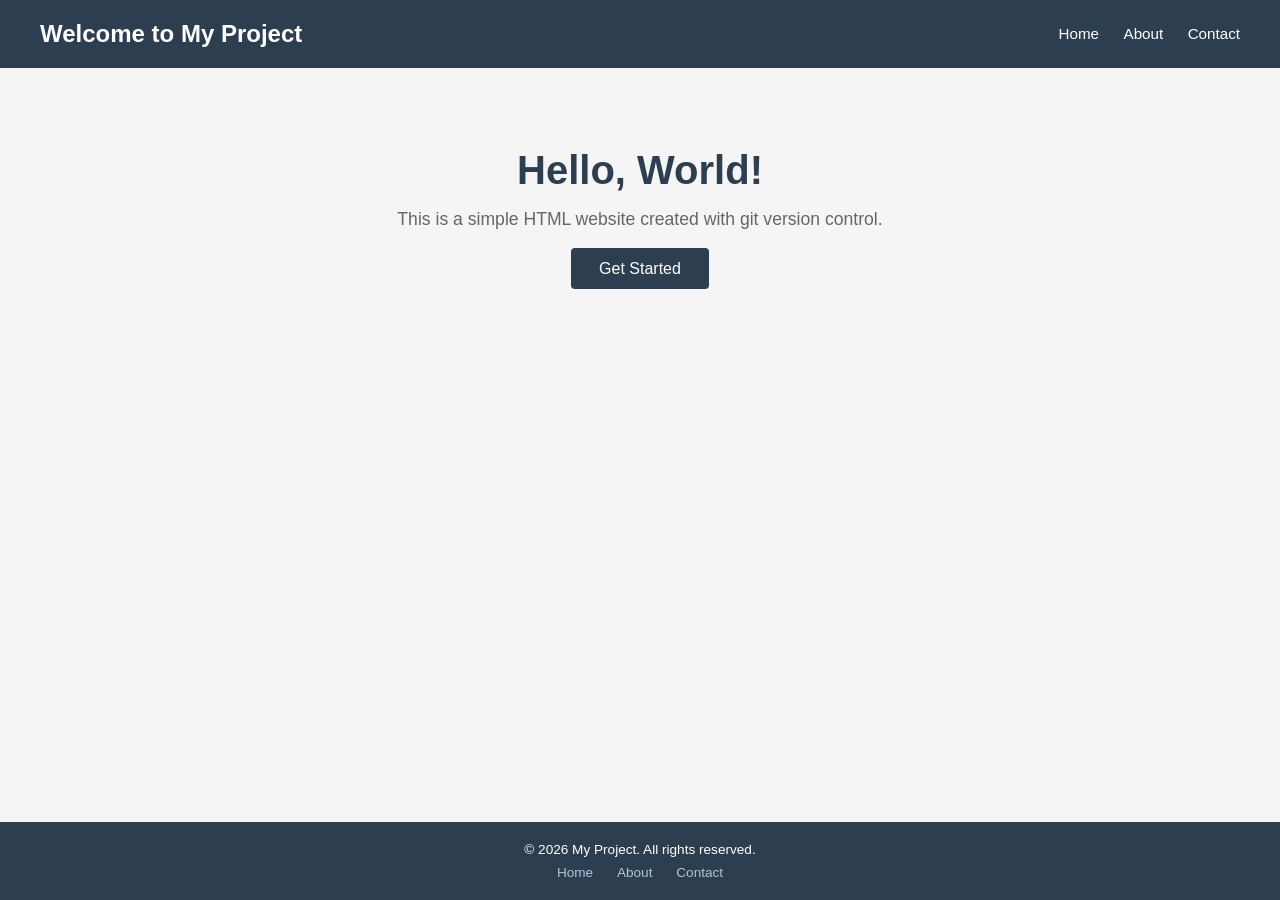
<file: index.html>
<!DOCTYPE html>
<html lang="en">
<head>
  <meta charset="UTF-8" />
  <meta name="viewport" content="width=device-width, initial-scale=1.0" />
  <title>My Project</title>
  <link rel="stylesheet" href="style.css" />
</head>
<body>
  <header>
    <h1>Welcome to My Project</h1>
    <nav>
      <a href="index.html">Home</a>
      <a href="about.html">About</a>
      <a href="contact.html">Contact</a>
    </nav>
  </header>

  <main>
    <section class="hero">
      <h2>Hello, World!</h2>
      <p>This is a simple HTML website created with git version control.</p>
      <a href="#" class="btn">Get Started</a>
    </section>
  </main>

  <footer>
    <p>&copy; 2026 My Project. All rights reserved.</p>
    <nav class="footer-links">
      <a href="index.html">Home</a>
      <a href="about.html">About</a>
      <a href="contact.html">Contact</a>
    </nav>
  </footer>
</body>
</html>
</file>
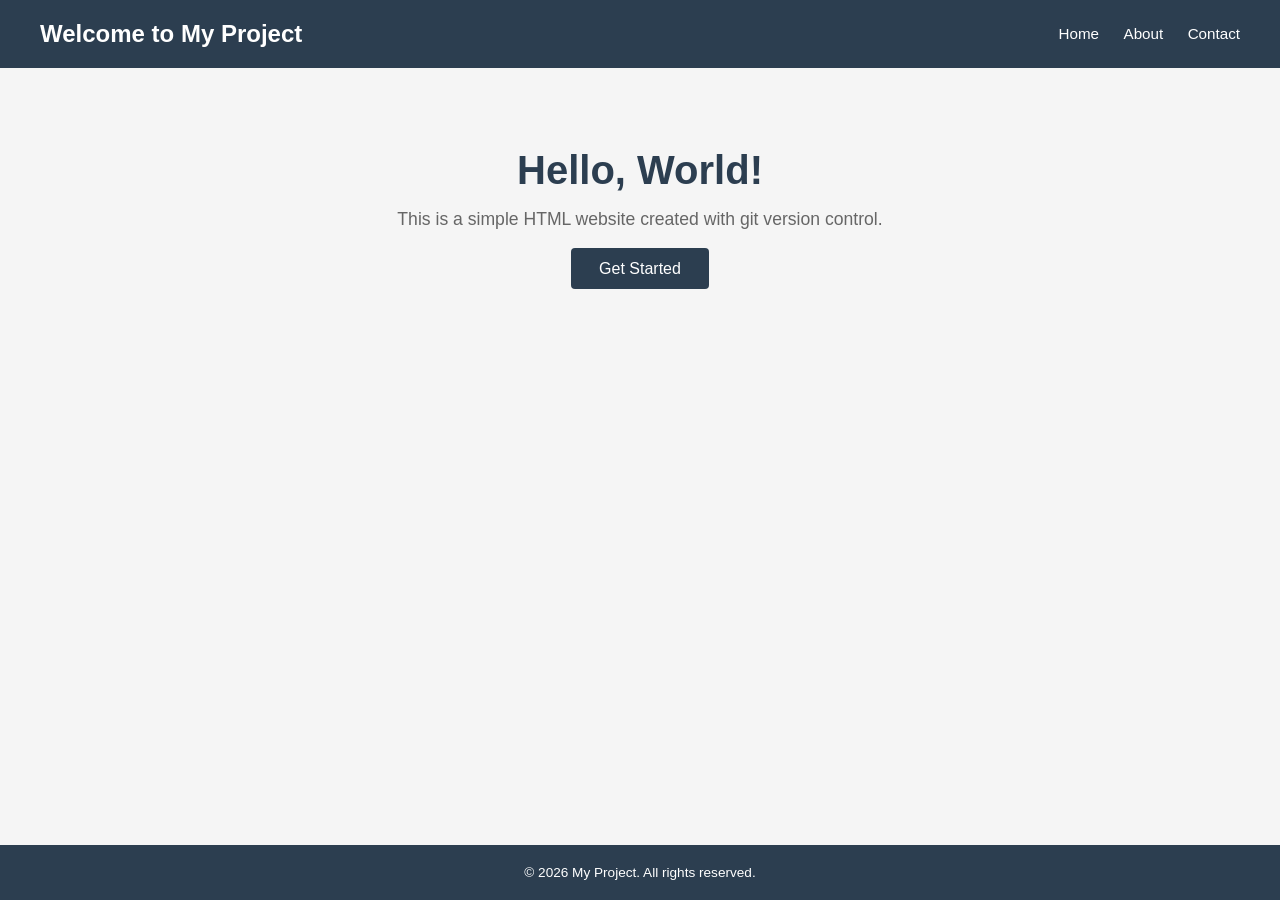
<file: my-project/index.html>
<!DOCTYPE html>
<html lang="en">
<head>
  <meta charset="UTF-8" />
  <meta name="viewport" content="width=device-width, initial-scale=1.0" />
  <title>My Project</title>
  <link rel="stylesheet" href="style.css" />
</head>
<body>
  <header>
    <h1>Welcome to My Project</h1>
    <nav>
      <a href="#">Home</a>
      <a href="#">About</a>
      <a href="#">Contact</a>
    </nav>
  </header>

  <main>
    <section class="hero">
      <h2>Hello, World!</h2>
      <p>This is a simple HTML website created with git version control.</p>
      <a href="#" class="btn">Get Started</a>
    </section>
  </main>

  <footer>
    <p>&copy; 2026 My Project. All rights reserved.</p>
  </footer>
</body>
</html>
</file>
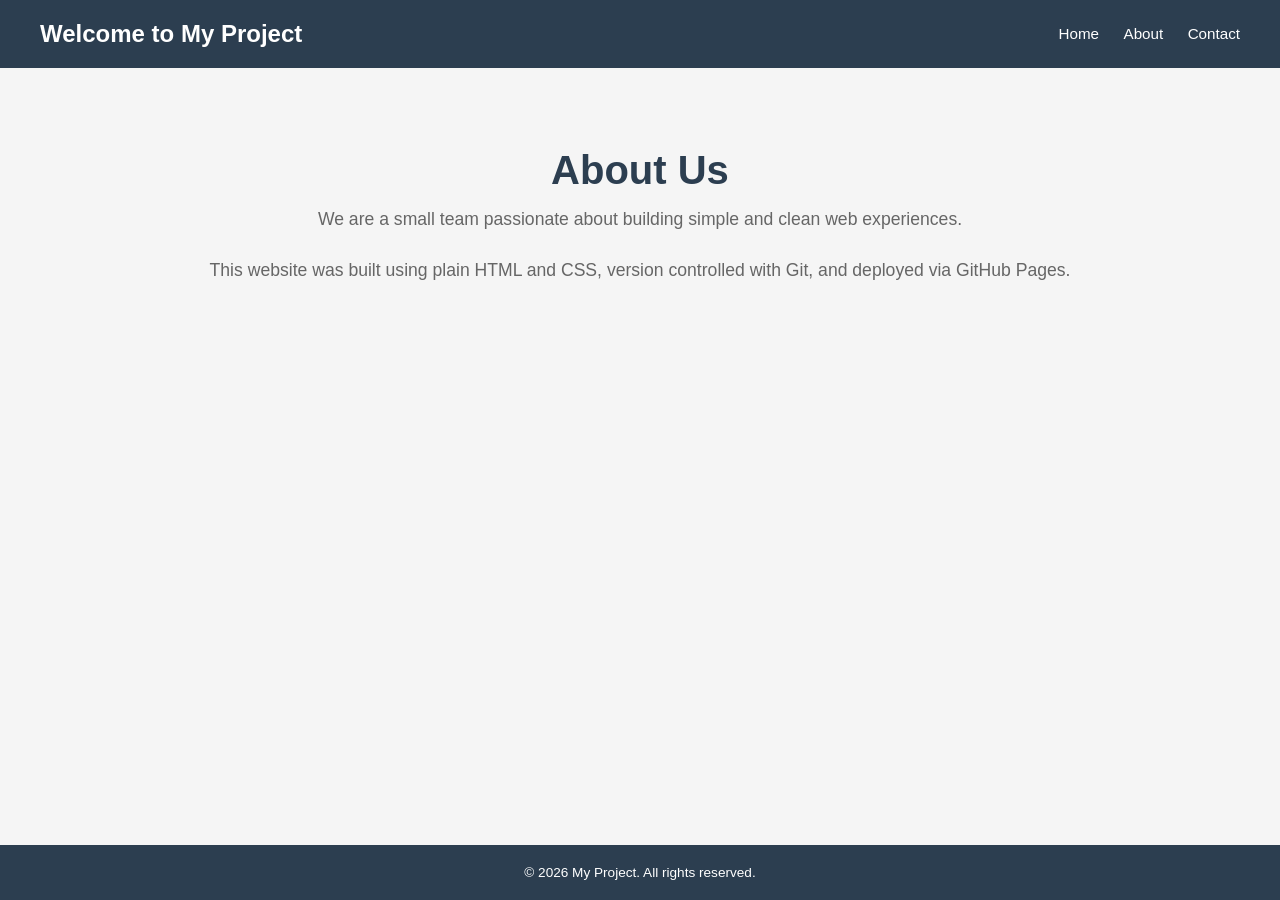
<file: about.html>
<!DOCTYPE html>
<html lang="en">
<head>
  <meta charset="UTF-8" />
  <meta name="viewport" content="width=device-width, initial-scale=1.0" />
  <title>About - My Project</title>
  <link rel="stylesheet" href="style.css" />
</head>
<body>
  <header>
    <h1>Welcome to My Project</h1>
    <nav>
      <a href="index.html">Home</a>
      <a href="about.html">About</a>
      <a href="contact.html">Contact</a>
    </nav>
  </header>

  <main>
    <section class="hero">
      <h2>About Us</h2>
      <p>We are a small team passionate about building simple and clean web experiences.</p>
      <p style="margin-top: 16px; color: #666;">This website was built using plain HTML and CSS, version controlled with Git, and deployed via GitHub Pages.</p>
    </section>
  </main>

  <footer>
    <p>&copy; 2026 My Project. All rights reserved.</p>
  </footer>
</body>
</html>
</file>
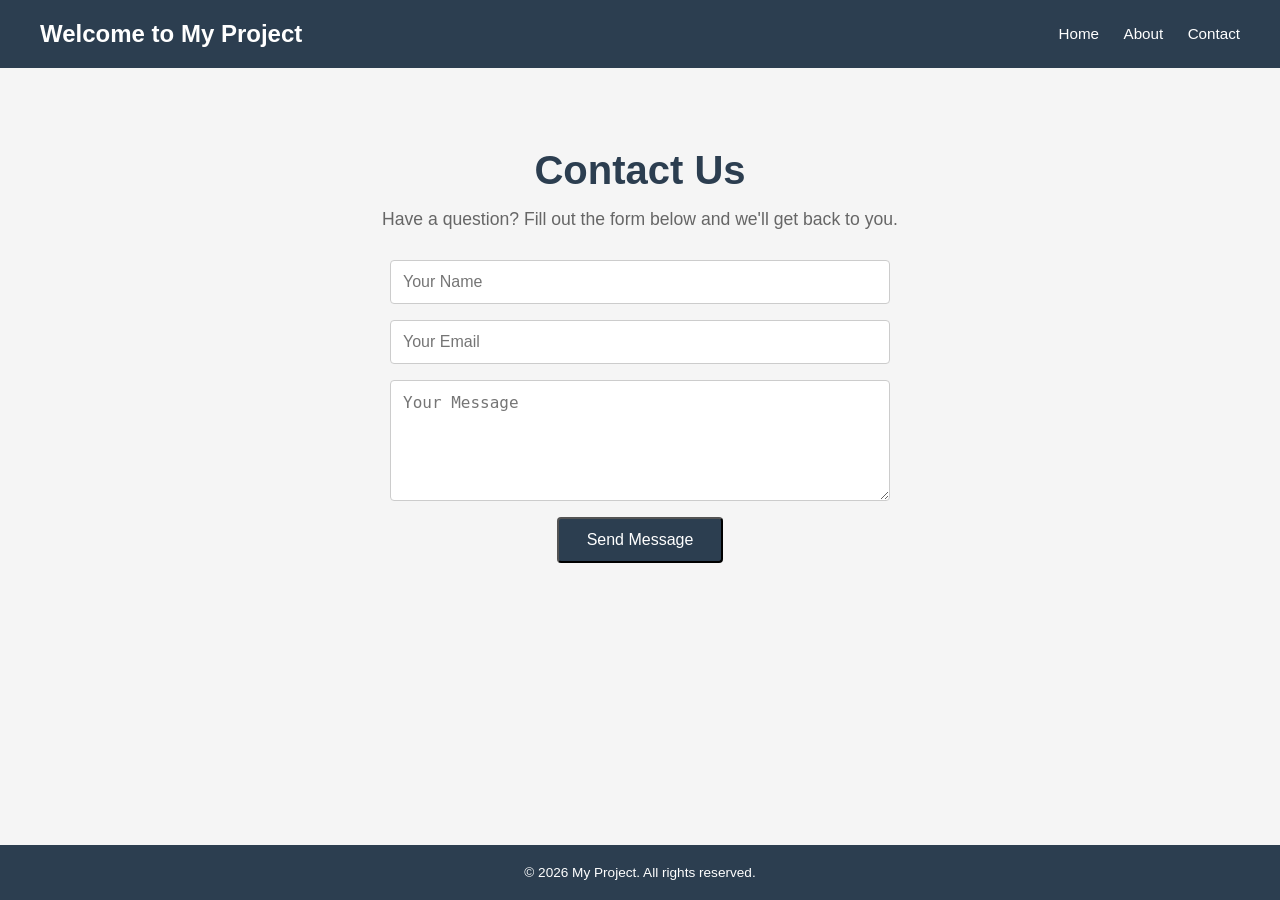
<file: contact.html>
<!DOCTYPE html>
<html lang="en">
<head>
  <meta charset="UTF-8" />
  <meta name="viewport" content="width=device-width, initial-scale=1.0" />
  <title>Contact - My Project</title>
  <link rel="stylesheet" href="style.css" />
</head>
<body>
  <header>
    <h1>Welcome to My Project</h1>
    <nav>
      <a href="index.html">Home</a>
      <a href="about.html">About</a>
      <a href="contact.html">Contact</a>
    </nav>
  </header>

  <main>
    <section class="hero">
      <h2>Contact Us</h2>
      <p>Have a question? Fill out the form below and we'll get back to you.</p>
      <form class="contact-form">
        <input type="text" placeholder="Your Name" required />
        <input type="email" placeholder="Your Email" required />
        <textarea rows="5" placeholder="Your Message" required></textarea>
        <button type="submit" class="btn">Send Message</button>
      </form>
    </section>
  </main>

  <footer>
    <p>&copy; 2026 My Project. All rights reserved.</p>
  </footer>
</body>
</html>
</file>
<file: style.css>
* {
  margin: 0;
  padding: 0;
  box-sizing: border-box;
}

body {
  font-family: Arial, sans-serif;
  color: #333;
  background-color: #f5f5f5;
}

header {
  background-color: #2c3e50;
  color: white;
  padding: 20px 40px;
  display: flex;
  justify-content: space-between;
  align-items: center;
}

header h1 {
  font-size: 1.5rem;
}

nav a {
  color: white;
  text-decoration: none;
  margin-left: 20px;
  font-size: 0.95rem;
}

nav a:hover {
  text-decoration: underline;
}

.hero {
  text-align: center;
  padding: 80px 20px;
}

.hero h2 {
  font-size: 2.5rem;
  margin-bottom: 16px;
  color: #2c3e50;
}

.hero p {
  font-size: 1.1rem;
  margin-bottom: 30px;
  color: #666;
}

.btn {
  background-color: #2c3e50;
  color: white;
  padding: 12px 28px;
  text-decoration: none;
  border-radius: 4px;
  font-size: 1rem;
}

.btn:hover {
  background-color: #1a252f;
}

.contact-form {
  display: flex;
  flex-direction: column;
  align-items: center;
  gap: 16px;
  margin-top: 30px;
}

.contact-form input,
.contact-form textarea {
  width: 100%;
  max-width: 500px;
  padding: 12px;
  border: 1px solid #ccc;
  border-radius: 4px;
  font-size: 1rem;
}

.contact-form textarea {
  resize: vertical;
}

footer {
  text-align: center;
  padding: 20px;
  background-color: #2c3e50;
  color: white;
  font-size: 0.85rem;
  position: fixed;
  bottom: 0;
  width: 100%;
}

.footer-links {
  margin-top: 8px;
}

.footer-links a {
  color: #aec6d8;
  text-decoration: none;
  margin: 0 10px;
  font-size: 0.85rem;
}

.footer-links a:hover {
  text-decoration: underline;
}
</file>
<file: my-project/style.css>
* {
  margin: 0;
  padding: 0;
  box-sizing: border-box;
}

body {
  font-family: Arial, sans-serif;
  color: #333;
  background-color: #f5f5f5;
}

header {
  background-color: #2c3e50;
  color: white;
  padding: 20px 40px;
  display: flex;
  justify-content: space-between;
  align-items: center;
}

header h1 {
  font-size: 1.5rem;
}

nav a {
  color: white;
  text-decoration: none;
  margin-left: 20px;
  font-size: 0.95rem;
}

nav a:hover {
  text-decoration: underline;
}

.hero {
  text-align: center;
  padding: 80px 20px;
}

.hero h2 {
  font-size: 2.5rem;
  margin-bottom: 16px;
  color: #2c3e50;
}

.hero p {
  font-size: 1.1rem;
  margin-bottom: 30px;
  color: #666;
}

.btn {
  background-color: #2c3e50;
  color: white;
  padding: 12px 28px;
  text-decoration: none;
  border-radius: 4px;
  font-size: 1rem;
}

.btn:hover {
  background-color: #1a252f;
}

footer {
  text-align: center;
  padding: 20px;
  background-color: #2c3e50;
  color: white;
  font-size: 0.85rem;
  position: fixed;
  bottom: 0;
  width: 100%;
}
</file>
